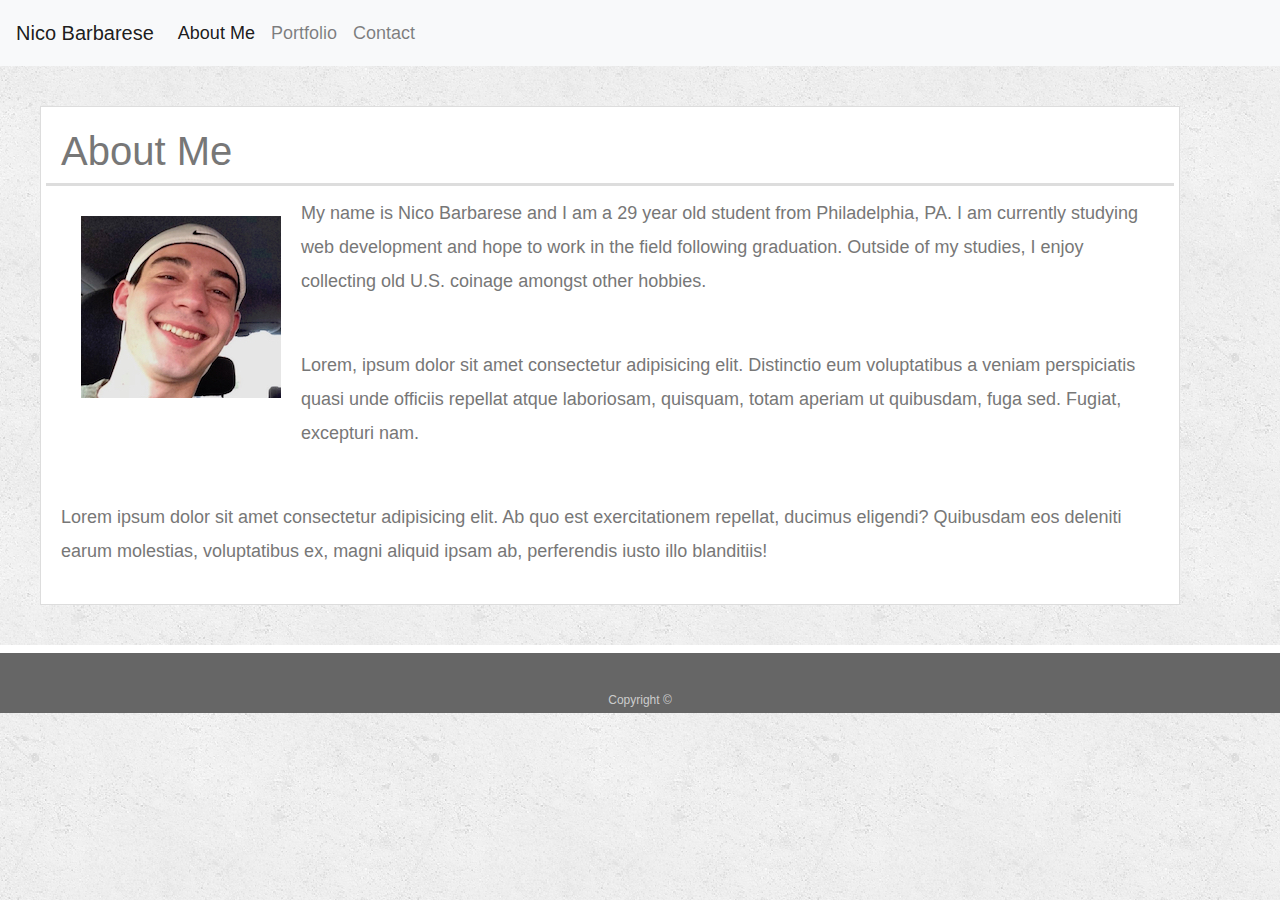
<file: index.html>
<!DOCTYPE html>
<html lang="en">

<head>
    <meta charset="UTF-8">
    <meta name="viewport" content="width=device-width, initial-scale=1.0">
    <meta http-equiv="X-UA-Compatible" content="ie=edge">
    <title>About Me</title>
    
    <link rel="stylesheet" href="https://stackpath.bootstrapcdn.com/bootstrap/4.3.1/css/bootstrap.min.css"
        integrity="sha384-ggOyR0iXCbMQv3Xipma34MD+dH/1fQ784/j6cY/iJTQUOhcWr7x9JvoRxT2MZw1T" crossorigin="anonymous">
    <link rel="stylesheet" href="https://maxcdn.bootstrapcdn.com/bootstrap/4.0.0/css/bootstrap.min.css">
    <link rel="stylesheet" href="assets/css/style.css">
</head>

<body>
    <nav class="navbar navbar-expand-lg navbar-light bg-light">
        <a class="navbar-brand" href="index.html">Nico Barbarese</a>
        <button class="navbar-toggler" type="button" data-toggle="collapse" data-target="#navbarSupportedContent"
            aria-controls="navbarSupportedContent" aria-expanded="false" aria-label="Toggle navigation">
            <span class="navbar-toggler-icon"></span>
        </button>

        <div class="collapse navbar-collapse" id="navbarSupportedContent">
            <ul class="navbar-nav mr-auto">
                <li class="nav-item active">
                    <a class="nav-link" href="index.html">About Me <span class="sr-only">(current)</span></a>
                </li>
                <li class="nav-item">
                    <a class="nav-link" href="portfolio.html">Portfolio</a>
                </li>
                <li class="nav-item">
                    <a class="nav-link" href="contact.html">Contact</a>
                </li>
            </ul>
        </div>
    </nav>
    <div id="main-container" class="container">
        <div class="row row1">
            <div class="col-sm-12">
                <h1>About Me</h1>
            </div>
        </div>
        <div class="row row2">
            <div class="col-sm-12">
                <img src="assets/images/image-one.jpeg" alt="Image" id="image-one">
                <p>My name is Nico Barbarese and I am a 29 year old student from Philadelphia, PA. I am currently
                    studying web development and hope to work in the field following graduation. Outside of my studies,
                    I enjoy collecting old U.S. coinage amongst other hobbies. </p>
                <br>
                <p>Lorem, ipsum dolor sit amet consectetur adipisicing elit. Distinctio eum voluptatibus a veniam
                    perspiciatis quasi unde officiis repellat atque laboriosam, quisquam, totam aperiam ut quibusdam,
                    fuga sed. Fugiat, excepturi nam.</p>
                <br>
                <p>Lorem ipsum dolor sit amet consectetur adipisicing elit. Ab quo est exercitationem repellat, ducimus
                    eligendi? Quibusdam eos deleniti earum molestias, voluptatibus ex, magni aliquid ipsam ab,
                    perferendis iusto illo blanditiis!</p>
            </div>
        </div>
    </div>
    <footer>
        <div class="container">
            Copyright &copy;
        </div>
    </footer>
</body>

</html>
</file>
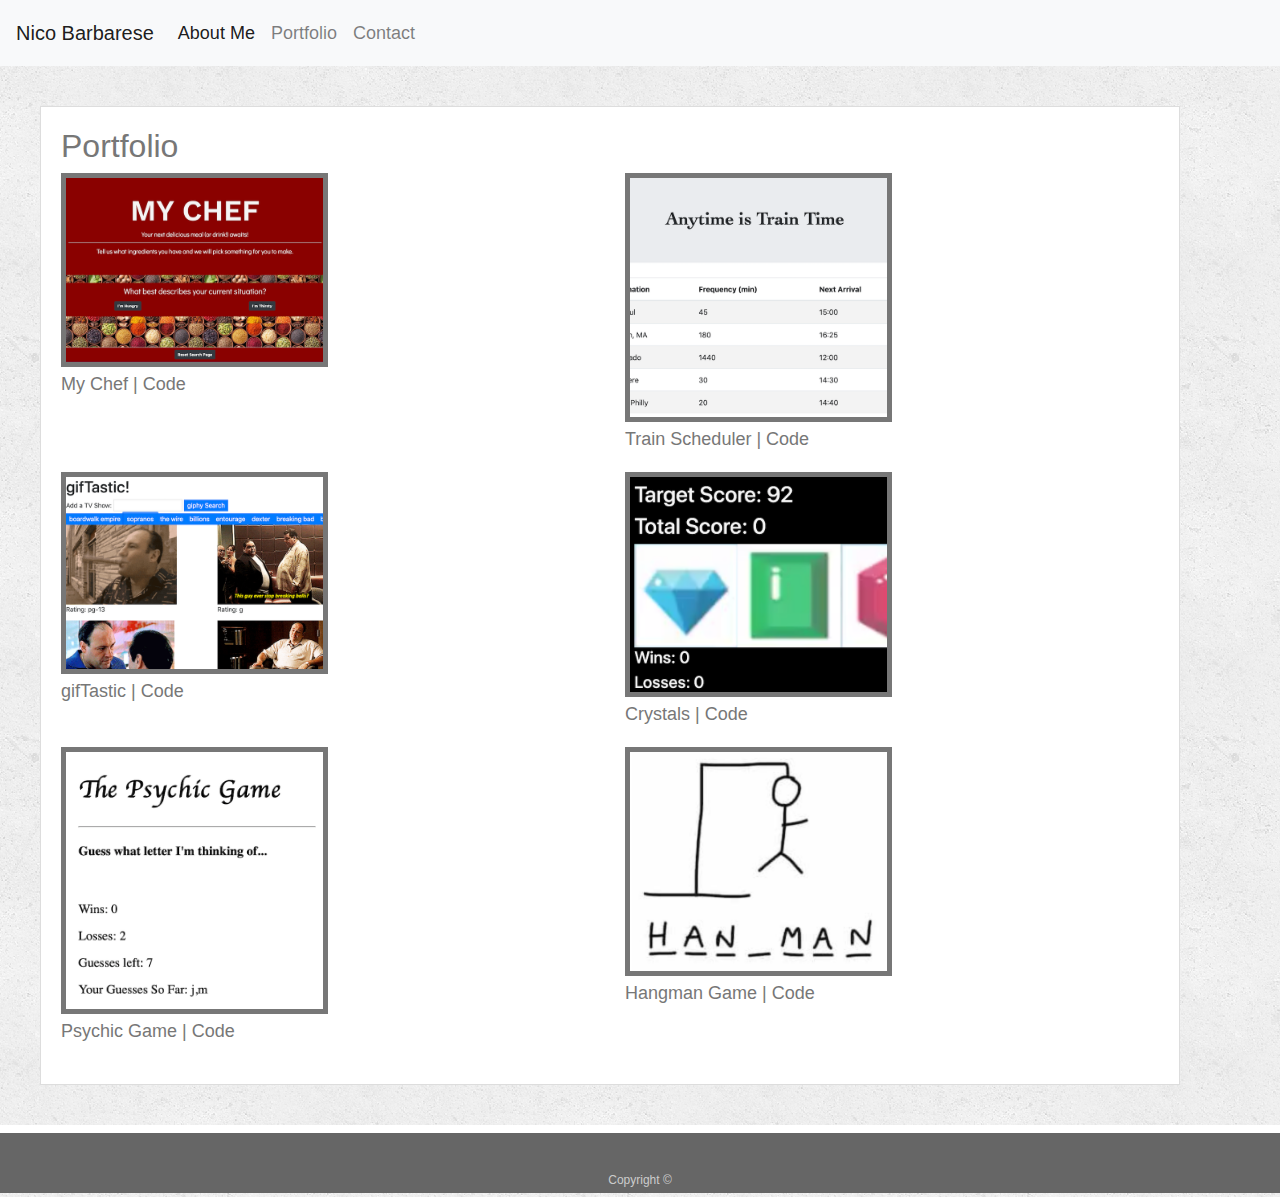
<file: portfolio.html>
<!DOCTYPE html>
<html lang="en">

<head>
    <meta charset="UTF-8">
    <meta name="viewport" content="width=device-width, initial-scale=1.0">
    <meta http-equiv="X-UA-Compatible" content="ie=edge">
    <title>Portfolio</title>
    <link rel="stylesheet" href="https://stackpath.bootstrapcdn.com/bootstrap/4.3.1/css/bootstrap.min.css"
        integrity="sha384-ggOyR0iXCbMQv3Xipma34MD+dH/1fQ784/j6cY/iJTQUOhcWr7x9JvoRxT2MZw1T" crossorigin="anonymous">
    <link rel="stylesheet" href="https://maxcdn.bootstrapcdn.com/bootstrap/4.0.0/css/bootstrap.min.css">
    <link rel="stylesheet" href="assets/css/style.css">
</head>

<body>
    <nav class="navbar navbar-expand-lg navbar-light bg-light">
        <a class="navbar-brand" href="#">Nico Barbarese</a>
        <button class="navbar-toggler" type="button" data-toggle="collapse" data-target="#navbarSupportedContent"
            aria-controls="navbarSupportedContent" aria-expanded="false" aria-label="Toggle navigation">
            <span class="navbar-toggler-icon"></span>
        </button>

        <div class="collapse navbar-collapse" id="navbarSupportedContent">
            <ul class="navbar-nav mr-auto">
                <li class="nav-item active">
                    <a class="nav-link" href="index.html">About Me <span class="sr-only">(current)</span></a>
                </li>
                <li class="nav-item">
                    <a class="nav-link" href="portfolio.html">Portfolio</a>
                </li>
                <li class="nav-item">
                    <a class="nav-link" href="contact.html">Contact</a>
                </li>
            </ul>
        </div>
    </nav>

    <div id="main-container" class="container">
        <header>
            <h2>Portfolio</h2>
        </header>
        <div class="row">
            <div class="col-sm-6">
                <img class="images" src="assets/images/mychef.jpg" alt="mychef">
                <p><a href="https://chris284891.github.io/My-Chef/" target="_blank">My Chef</a> | <a href="https://github.com/chris284891/Group_One_Project" target="_blank">Code</a></p>
            </div>

            <div class="col-sm-6">
                <img class="images" src="assets/images/train-scheduler.jpg" alt="train-scheduler">
                <p><a href="https://njboot.github.io/train-scheduler/" target="_blank">Train Scheduler</a> | <a href="https://github.com/NJBOOT/train-scheduler" target="_blank">Code</a></p>
            </div>
        </div>
        <div class="row">
            <div class="col-sm-6">
                <img class="images" src="assets/images/giftastic.jpg" alt="giftastic">
                <p><a href="https://njboot.github.io/gifTastic/" target="_blank">gifTastic</a> | <a href="https://github.com/NJBOOT/gifTastic" target="_blank">Code</a></p>
            </div>
            <div class="col-sm-6">
                <img class=images src="assets/images/crystals.jpg" alt="crystals">
                <p><a href="https://njboot.github.io/unit-4-game/" target="_blank">Crystals</a> | <a href="https://github.com/NJBOOT/unit-4-game" target="_blank">Code</a></p>
            </div>
        </div>
        <div class="row">
            <div class="col-sm-6">
                <img class="images" src="assets/images/psychic.png"
                    alt="psychic">
                <p><a href="https://njboot.github.io/Psychic-game/" target="_blank">Psychic Game</a> | <a href="https://github.com/NJBOOT/Psychic-game" target="_blank">Code</a></p>
            </div>
            <div class="col-sm-6">
                <img class="images" src="assets/images/hangman.jpg"
                    alt="hangman">
                <p><a href="https://njboot.github.io/hangman/" target="_blank">Hangman Game</a> | <a href="https://github.com/NJBOOT/hangman" target="_blank">Code</a></p>
            </div>
        </div>
    </div>
    <footer>
        <div class="container">
            Copyright &copy;
        </div>
    </footer>
</body>
</file>
<file: assets/css/style.css>
body {
    font-family: Arial, "Helvetica Neue", Helvetica, sans-serif;
    font-size: 18px;
    line-height: 34px;
    color: #777777;
    background: url("../images/concrete_seamless.png");
  }
  
* {
    box-sizing: border-box;
  }
  
#image-one {
    float: left;
    margin: 20px;
}

.row1 {
    border-bottom: 3px solid #dddddd;
    margin-bottom: 10px;
}

.container {
    width: 100%;
    margin: auto;
    clear: both;
  }

#main-container {
    padding-top: 20px;
    float: left;
    width: 100%;
    padding: 20px;
    margin: 40px;
    background: #ffffff;
    border: 1px solid #dddddd;
  }

footer {
    padding: 30px 0;
    clear: both;
    font-size: 12px;
    color: #ffffff;
    color: #cccccc;
    text-align: center;
    background: #666666;
    border-top: 8px solid white;
    height: 50px;
  }
.images {
    width: 50%;
    border: 5px solid #777777 
}

/* contact page */

.card-one {
  margin-bottom: 20px;
}

.card-header {
  font-weight: bold;
}
a {
  color:#777777
}

#contact-form ul {
    margin-bottom: 20px;
  }
  
  #contact-form li {
    margin-bottom: 10px;
  }
  
  label,
  input[type=text],
  input[type=email],
  textarea {
    display: block;
    width: 100%;
  }
  
  input[type=text],
  input[type=email],
  textarea {
    height: 35px;
    padding: 0 10px;
    font-size: 14px;
    border: 1px solid #dddddd;
  }
  
  textarea {
    height: 200px;
  }
  
  input[type=submit] {
    padding: 10px 20px;
    font-size: 18px;
    color: #ffffff;
    cursor: pointer;
    background: #777777;
    border: 0 none;
  }
  @media screen and (max-width: 640px) {
  #image-one {
    width: 90%;
  }
}
</file>
